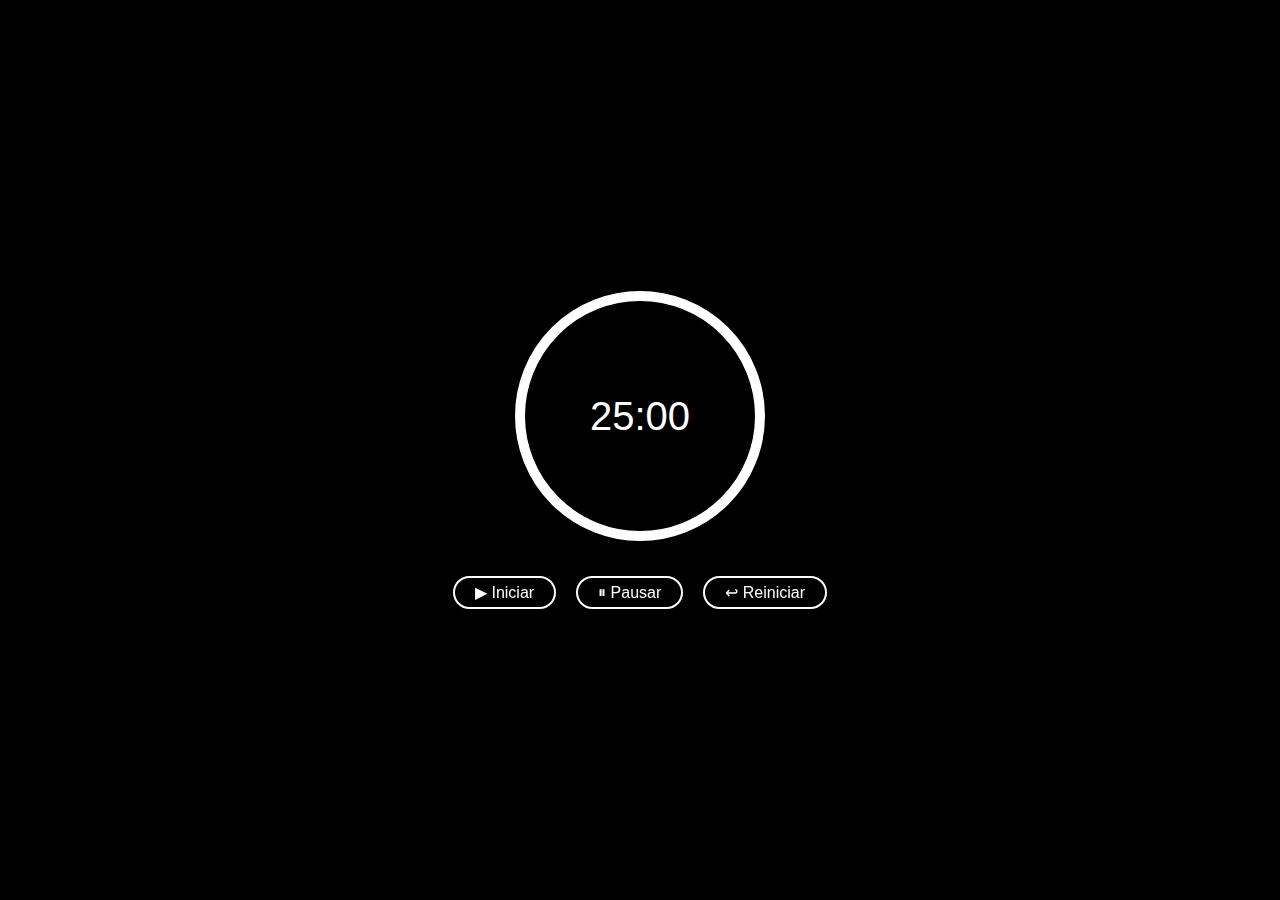
<file: index.html>
<!DOCTYPE html>
<html lang="es">
<head>
  <meta charset="UTF-8" />
  <meta name="viewport" content="width=device-width, initial-scale=1.0, maximum-scale=3.0"/>
  <title>Pomodoro-lala</title>
  <link rel="stylesheet" href="pomodoro.css" />
</head>
<body>
  <div class="container">
    <div class="circle">
      
      <svg class="progress-ring" viewBox="0 0 250 250">
        <circle r="120" cx="125" cy="125" id="ring" />
      </svg>
      
      <div id="time">25:00</div>
    
    </div>
    
    <div class="buttons">
      <button onclick="start()">▶ Iniciar</button>
      <button onclick="pause()">⏸ Pausar</button>
      <button onclick="reset()">↩︎ Reiniciar</button>
    </div>
  
  </div>

  <script src="pomodoro.js"></script>
</body>
</html>
</file>
<file: pomodoro.css>
html, body {
  margin: 0;
  padding: 0;
  height: 100%;
  background: #000;
  color: #fff;
  font-family: Arial, sans-serif;
  display: flex;
  align-items: center;
  justify-content: center;
}

.container {
  text-align: center;
  width: 100%;
  height: 100%;
  display: flex;
  flex-direction: column;
  justify-content: center;
  align-items: center;
}

.circle {
  position: relative;
  width: 250px;
  height: 250px;
  display: flex;
  align-items: center;
  justify-content: center;
  margin-bottom: 30px;
}

.progress-ring {
  position: absolute;
  top: 0;
  left: 0;
  width: 250px;
  height: 250px;
  transform: rotate(-90deg);
}

.progress-ring circle {
  fill: none;
  stroke: #fff;
  stroke-width: 10;
  stroke-dasharray: 754;
  stroke-dashoffset: 0;
  transition: stroke-dashoffset 1s linear;

  /* Mejorar renderizado */
  vector-effect: non-scaling-stroke;
  shape-rendering: geometricPrecision;
}

#time {
  font-size: 2.5em;
  z-index: 1;
}

.buttons {
  margin-top: 5px;
  display: flex;
  justify-content: center;
  gap: 20px;
}

button {
  background: none;
  border: 2px solid #fff;
  padding: 5px 20px;
  font-size: 1em;
  cursor: pointer;
  color: #fff;
  transition: background 0.3s, color 0.3s;

  /* Bordes redondeados y renderizado suave */
  border-radius: 50px;
  -webkit-backface-visibility: hidden;
  backface-visibility: hidden;
  -webkit-transform: translateZ(0);
  transform: translateZ(0);
  -webkit-font-smoothing: antialiased;
  -moz-osx-font-smoothing: grayscale;
}

button:hover {
  background: #fff;
  color: #000;
}

@media (max-width: 500px) {
  .buttons {
    flex-direction: column;
    align-items: center;
    gap: 10px;
  }

  .buttons button {
    width: 100%;
    max-width: 300px;
    margin: 5px 0;
    border-radius: 50px;
  }
}
</file>
